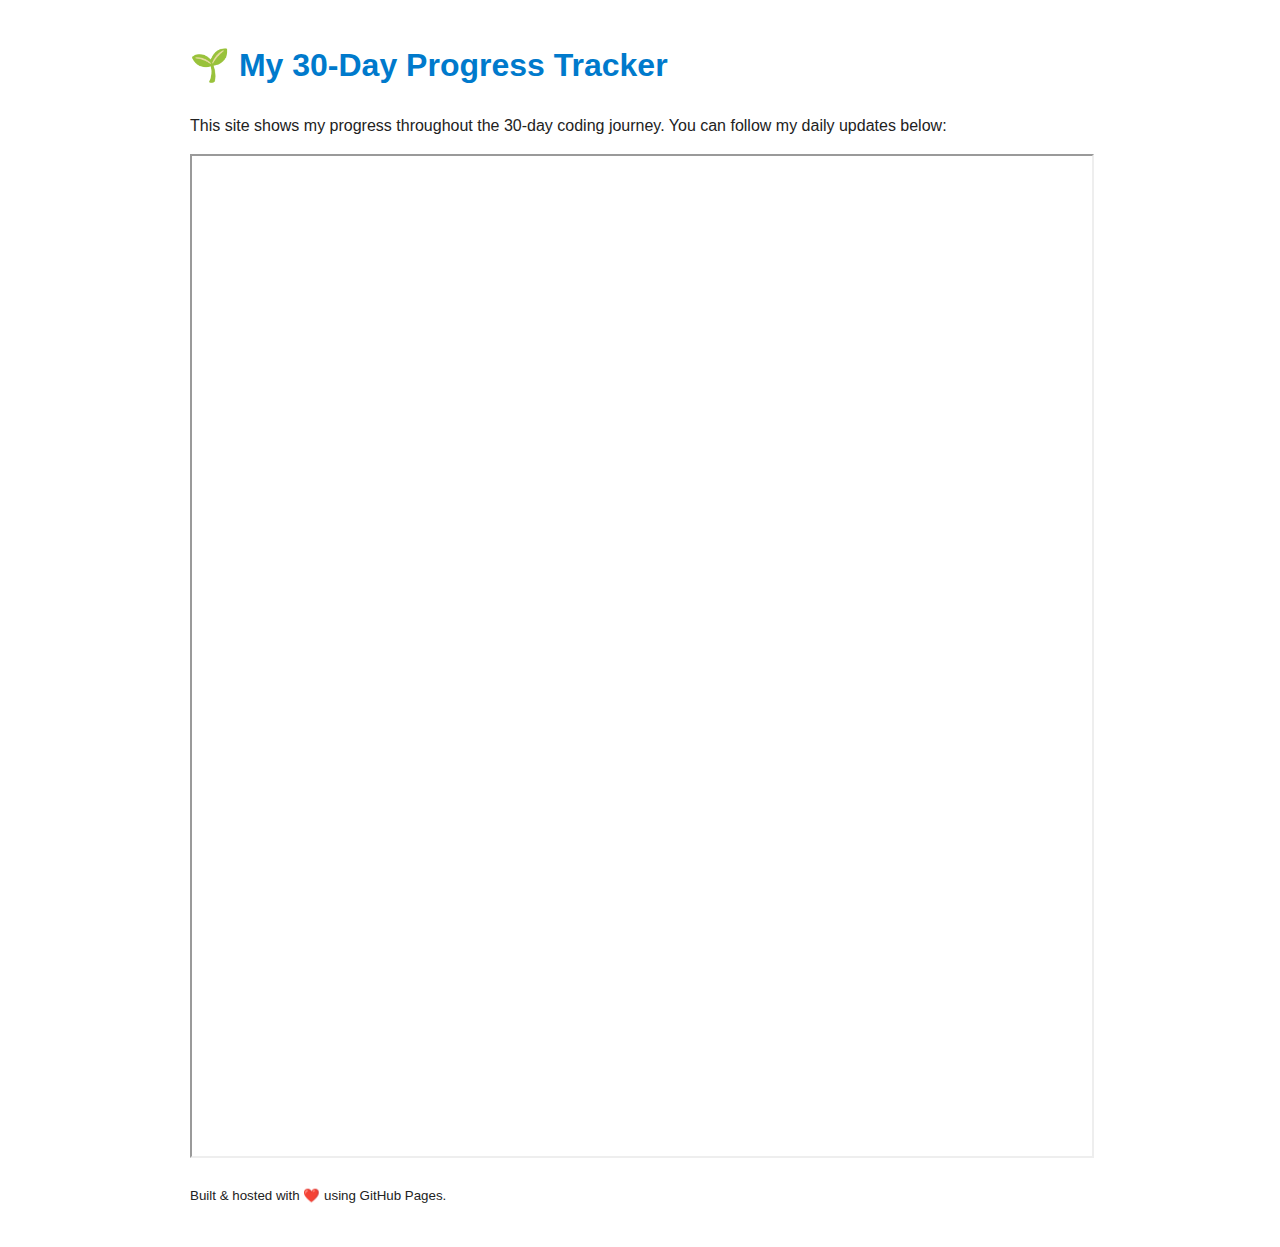
<file: index.html>
<!DOCTYPE html>
<html lang="en">
<head>
  <meta charset="UTF-8" />
  <meta name="viewport" content="width=device-width, initial-scale=1.0" />
  <title>My 30-Day Progress Tracker</title>
  <style>
    body {
      font-family: Arial, sans-serif;
      max-width: 900px;
      margin: 40px auto;
      line-height: 1.6;
      color: #222;
    }
    h1, h2, h3 { color: #007acc; }
    pre {
      background: #f5f5f5;
      padding: 10px;
      border-radius: 5px;
      overflow-x: auto;
    }
  </style>
</head>
<body>
  <h1>🌱 My 30-Day Progress Tracker</h1>
  <p>This site shows my progress throughout the 30-day coding journey. You can follow my daily updates below:</p>

  <iframe src="https://github.com/YOUR-USERNAME/30-day-progress-tracker/blob/main/30_Day_Progress_Tracker.md" width="100%" height="1000px"></iframe>

  <p><small>Built & hosted with ❤️ using GitHub Pages.</small></p>
</body>
</html>
</file>
